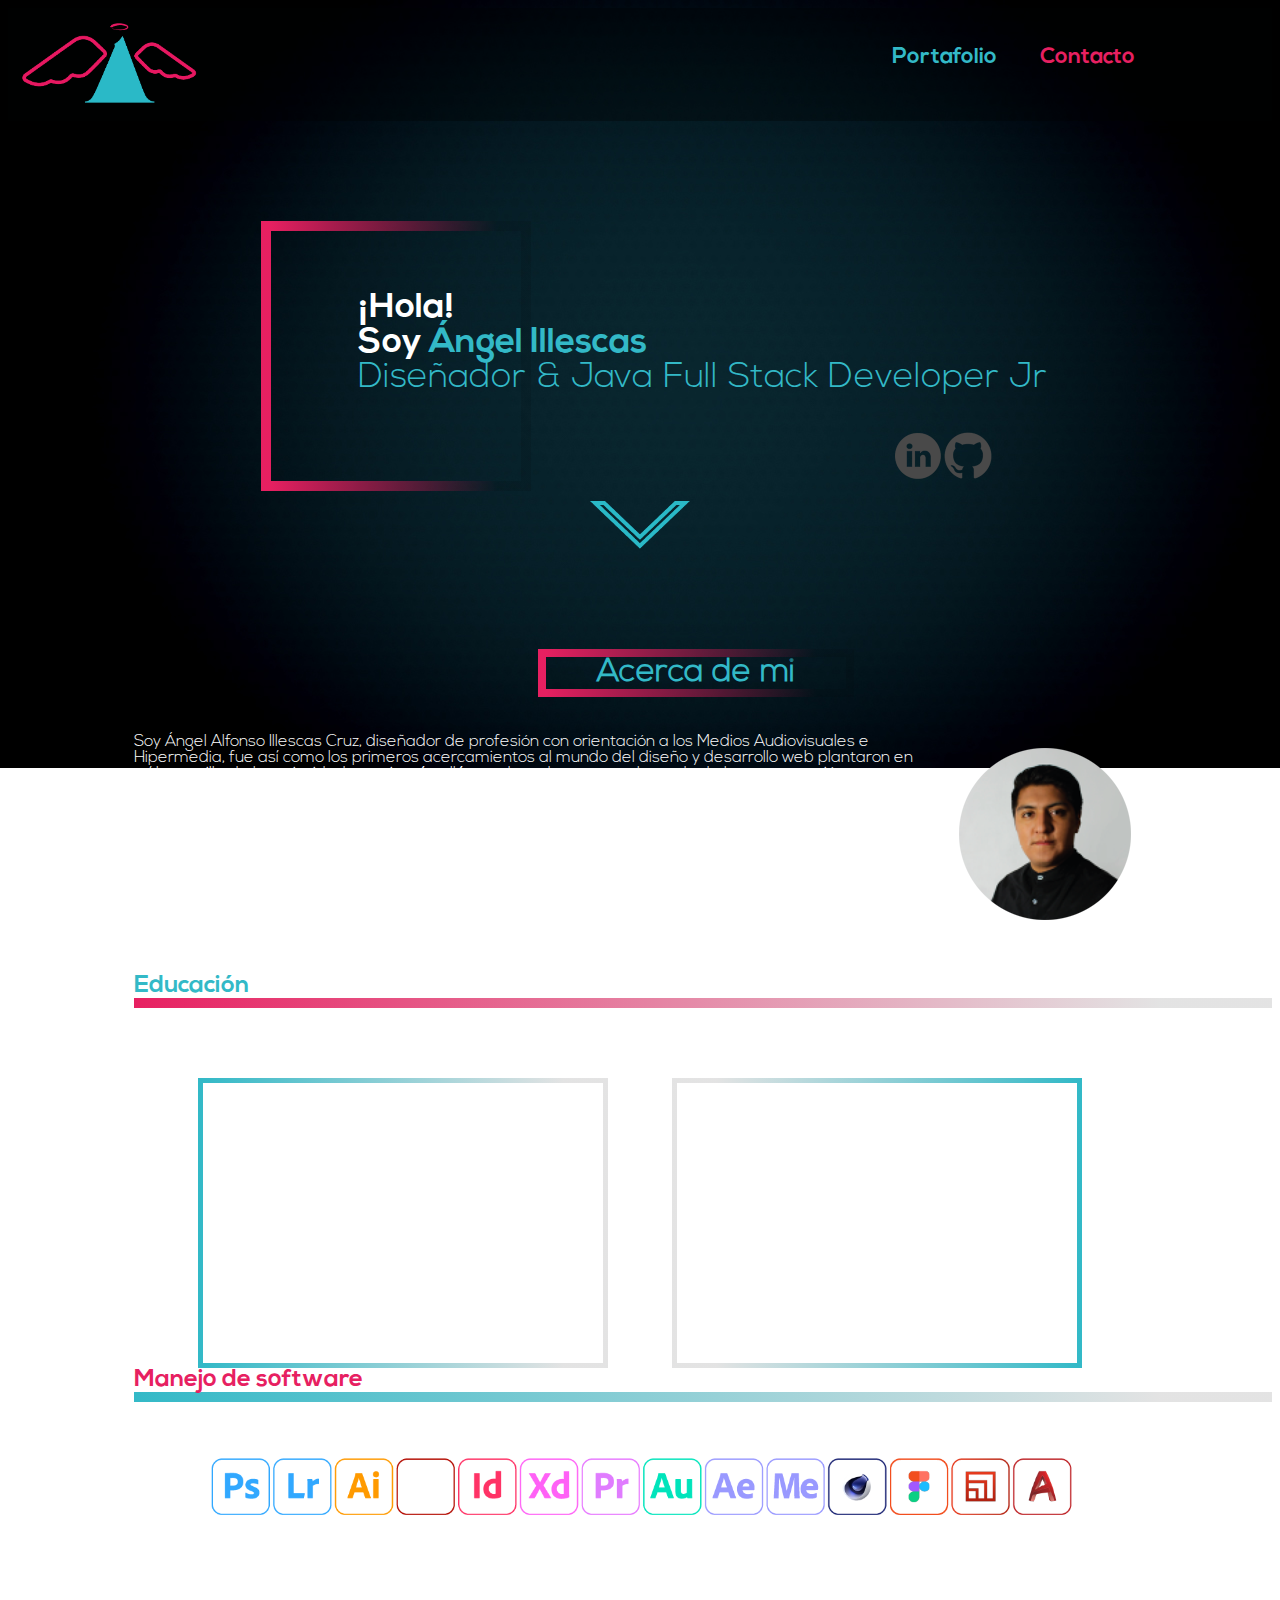
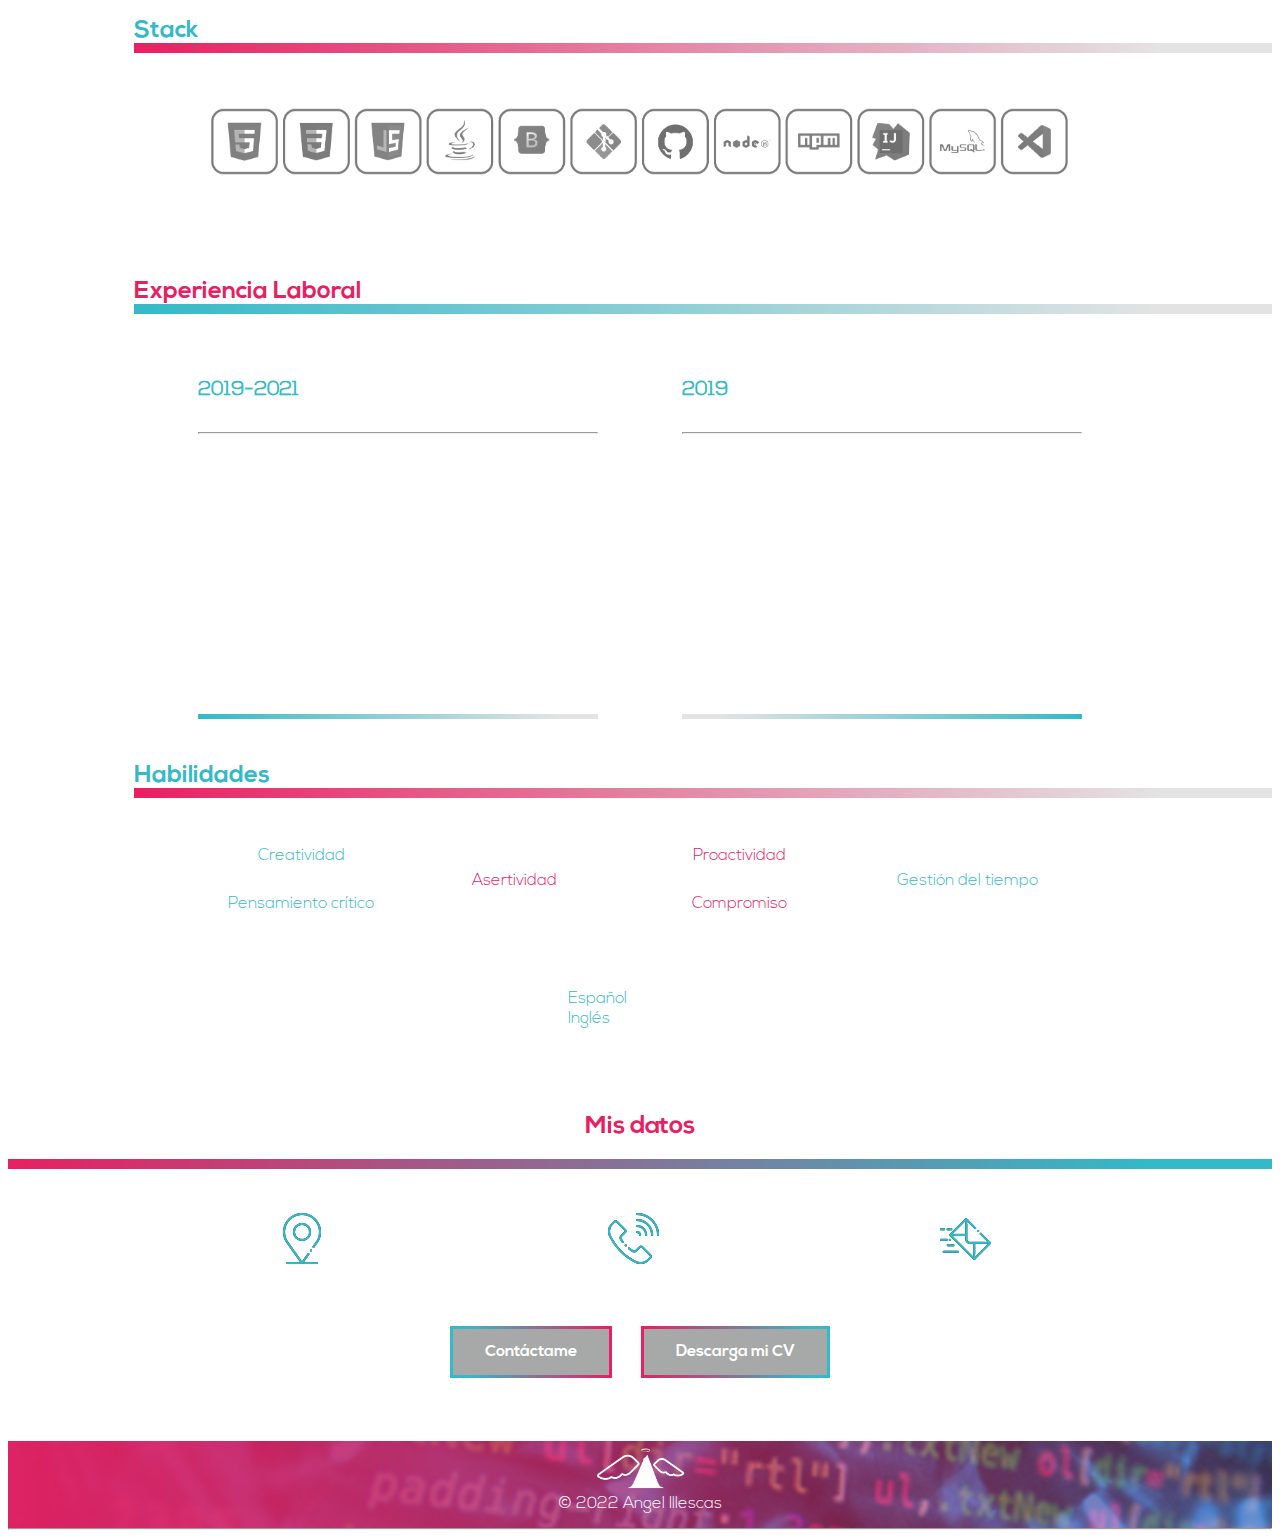
<file: index.html>
<!DOCTYPE html>
<html lang="ens">
<head>
    <meta charset="UTF-8">
    <meta http-equiv="X-UA-Compatible" content="IE=edge">
    <meta name="viewport" content="width=device-width, initial-scale=1.0">
    <title>Mi CV</title>

</head>
<link rel="stylesheet" href="assets/css/style.css">
<body>
    <header>
        <div> 
            <div > <img class="logo" src="assets/img/myLogo.png" alt="mi logo"> </div>

            <div class="alineacion">
                <a class="a  portafolio" href="#">Portafolio</a>
                <a class="a  contacto" href="contacto.html">Contacto</a>
            </div>
        </div>   
    </header>

<div class="caja-hola">
<!-- caja  -->
            
 </div>
    
</div>
<div class="texto-intro">
    <p>¡Hola!<br>
    Soy <span style="color: #33b9c7;"> Ángel Illescas</span> <br>
   <span style="font-family: nexa-light; color: #33b9c7; "> Diseñador & Java Full Stack Developer Jr</span></p>
</div>

<a href="https://www.linkedin.com/in/angel-illescas/" target="_blank"><img src="assets/img/in.png" alt="" srcset="" class="redes"></a>
<a href="https://github.com/Angel-Illescas" target="_blank"><img src="assets/img/gif.png" alt="" srcset="" class="redes2"></a>
<img  class="flecha" src="assets/img/fecha.png" alt="" srcset="">

<div class="acerca">
   <div class="parrafomi"> <h1>Acerca de mi</h1> <br>
    <img src="assets/img/fotoMia.png" alt="" srcset="" class="derecha">
  <aside> Soy Ángel Alfonso Illescas Cruz, diseñador de profesión con orientación a los Medios Audiovisuales e Hipermedia, fue así como los primeros acercamientos al mundo del diseño y desarrollo web plantaron en mí la semilla de la curiosidad para ir más allá y poder adentrarme al mundo de la programación, en específico de Java, siendo uno de los lenguajes de programación más poderos y vigentes actualmente. <br> <br>
        Partiendo de una curiosidad natural por el aprendizaje constante, y la aplicación de conocimientos multidisciplinarios, he ido aprendiendo de manera autodidacta (bajo un modelo teórico-visual y práctico) y profesional otras áreas propias e impropias del diseño grafico tales, como la construcción interiorista, diseño de circuitos eléctricos, diseño textil, floral, de producto y finalmente la programación.  Lo cuales me han permitido explorar y explotar de manera inmensa y tangible mi parte subjetiva y creativa, a la par que me han llenado de experiencia para dar soluciones eficientes, funcionales y estéticas.
    </aside> 
    <div class="reset"></div>
  </div>
</div>

<div class="acerca">
    <br>
    <h2>Educación</h2>
  <div class="fad">
    <p> <span style="font-family: 'Nexa-Bold' " > Diseño & Comunicación Visual </span> <br> <br>
   <span style="font-size: 15px;">Esp. Medios Audiovisuales e Hipermedia <br> <br>
    2015-2019 </span>  <br> <br>
    <span style="font-family: 'Nexa-Bold' " > Facultad de Artes y Diseño <br>
    UNAM </span>
    </p>
  </div>
  <div class="generation">
      <p>
        <span style="font-family: 'Nexa-Bold' " >  Java Full Stack Developer </span> <br> <br>
        <span style="font-size: 15px;">Noviembre 2021 - Marzo 2022</span> <br> <br>
        <span style="font-family: 'Nexa-Bold' " > Generation México </span>
      </p>

  </div>
</div>
<br> <br> <br> <br> <br> <br> <br> <br> <br> <br> <br> <br> <br> <br>

<div class="programas">
    <h2 class="programa-h2">Manejo de software</h2>
    <img class="adobe" src="assets/img/adobe.png" alt="" srcset="">
</div>

<div class="stack">
    <h2 class="stack-h2">Stack</h2>
    <img class="stack-img" src="assets/img/stack3.png" alt="" srcset="">
</div>

<div class="experiencia">
    <h2 class="experiencia-h2">Experiencia Laboral</h2>
<div class="angeles">
    <p>
      <span style="color: #33b9c7; font-size: 20px; ">  <b> 2019-2021 <br> </span>
        Ángeles Creaciones</b> <br>  <hr>
        En Ángeles desarrollé y reproduje productos de diseño, enfocados a embellecer la vida diaria, entre los campos en los que incursione fueron: 
    </p>
        <ul>
            <li>Diseño de interiores & Decoración</li>
            <li>Diseño floral</li>
            <li>Diseño gráfico & fotomontaje profesional</li>
            <li>Contrucción Interiorista</li>
            <li>Diseño de producto</li>
        </ul>

</div>
<div class="freelancer">
   

<p>
     <span style="color: #33b9c7; font-size: 20px; "> <b><b>2019</b> <br> </span>
    Freelancer </b> <br> <hr>
    Como freelancer desarrolle propuestas enfocadas principalmente al diseño gráfico. Trabajando especialmente para ICSAMEX S.A de C.V cuyas principales aplicaciones fueron: <br>
</p>
<ul>
    <li>Página web</li>
    <li>Grabación y edición de video institucional</li>
    <li>Boocklet ES|EN</li>
    <li>Folletos impresos</li>
    <li>Grabado de piezas en serigrafía</li>
    <li>Decoración de interiores</li>
    <li>Rediseño e impresión de señaletica</li>
    <li>Lonas coorporativas</li>
</ul>

</div>

<div>
    
    <h2 style="margin-top: 450px;">Habilidades</h2>
    <table class="tabla">
        <thead>
            <tr> <!-- Fila -->
                <th colspan="4" style="font-size: 20px; text-align: center;"> <b> Soft skills </b></th> <!-- Celda -->
                <th></th>
                <th></th>
                <th></th>
            </tr>
        </thead>
        <tbody>
            <tr>
                <td class="azul">Creatividad</td>
                <td>Atención al detalle</td>
                <td class="rosa">Proactividad</td>
                <td>Planeación </td>
            </tr>
            <tr>
                <td>Organización</td>
                <td class="rosa">Asertividad</td>
                <td>Adaptación al cambio</td>
                <td class="azul">Gestión del tiempo</td>
            </tr>
        </tbody>
        <tfoot>
            <tr>
                <td class="azul">Pensamiento crítico</td>
                <td>Iniciativa</td>
                <td class="rosa">Compromiso</td>
                <td>Flexibilidad</td>
            </tr>
        </tfoot>
    </table>

    <br>

    <table class="tabla2">
        <thead>
            <tr> <!-- Fila -->
                <th colspan="2" style="font-size: 20px; text-align: center;"> <b> Idiomas </b></th> <!-- Celda -->
                <th></th>
                
            </tr>
        </thead>
        <tbody>
            <tr>
                <td class="azul">Español</td>
                <td>Nativo</td>
            </tr>
        </tbody>
        <tfoot>
            <tr>
                <td class="azul">Inglés</td>
                <td>B2</td>
            </tr>
        </tfoot>
    </table>
    <br><br> <br><br>

<!-- <img src="assets/img/fondo1.jpg" alt="" srcset="" style="width: 100%;"> -->


<div ">
    <h3 style="text-align: center;">Mis datos</h3><br>
    <table style="width: 80%;" class="tabla-datos">
        <thead>
            <tr > <!-- Fila -->
                <th colspan="2" style="width: 33.33%;"><img src="assets/img/map-location.png" alt="" srcset=""></th> <!-- Celda -->
                <th colspan="2" style="width: 33.33%;"><img src="assets/img/phone.png" alt="" srcset=""></th>
                <th colspan="2" style="width: 33.33%;"><img src="assets/img/email.png" alt="" srcset=""></th>
                <th></th>
                <th></th>
                <th></th>
                
            </tr>
        </thead>
        <tbody>
           
        </tbody>
        <tfoot>
            <tr>
                <td colspan="2">CDMX</td>
                <td colspan="2">5581772330</td>
                <td colspan="2">angelalfonso.illescas@gmail.com</td> 
                <td></td>
                <td></td>
                <td></td>
            </tr>
        </tfoot>
    </table>




</div>
 <div class="">

    <a href="contacto.html" class="buton">Contáctame</a>
    <a href="assets/docs/AngelAlfonsoIllescasCV.pdf" class="boton2" download="CV_Angel-Illescas">Descarga mi CV</a>

 </div>

</div>




</div>
</body>
<footer>
    
    <div class="final">
        <img src="assets/img/mylogoBlanco.png" alt="" srcset="" style="width: 100px;">
        <p style="margin-top: -5px;" > © 2022 Angel Illescas</p> <hr>
        
    </div>
</footer>
</html>
</file>
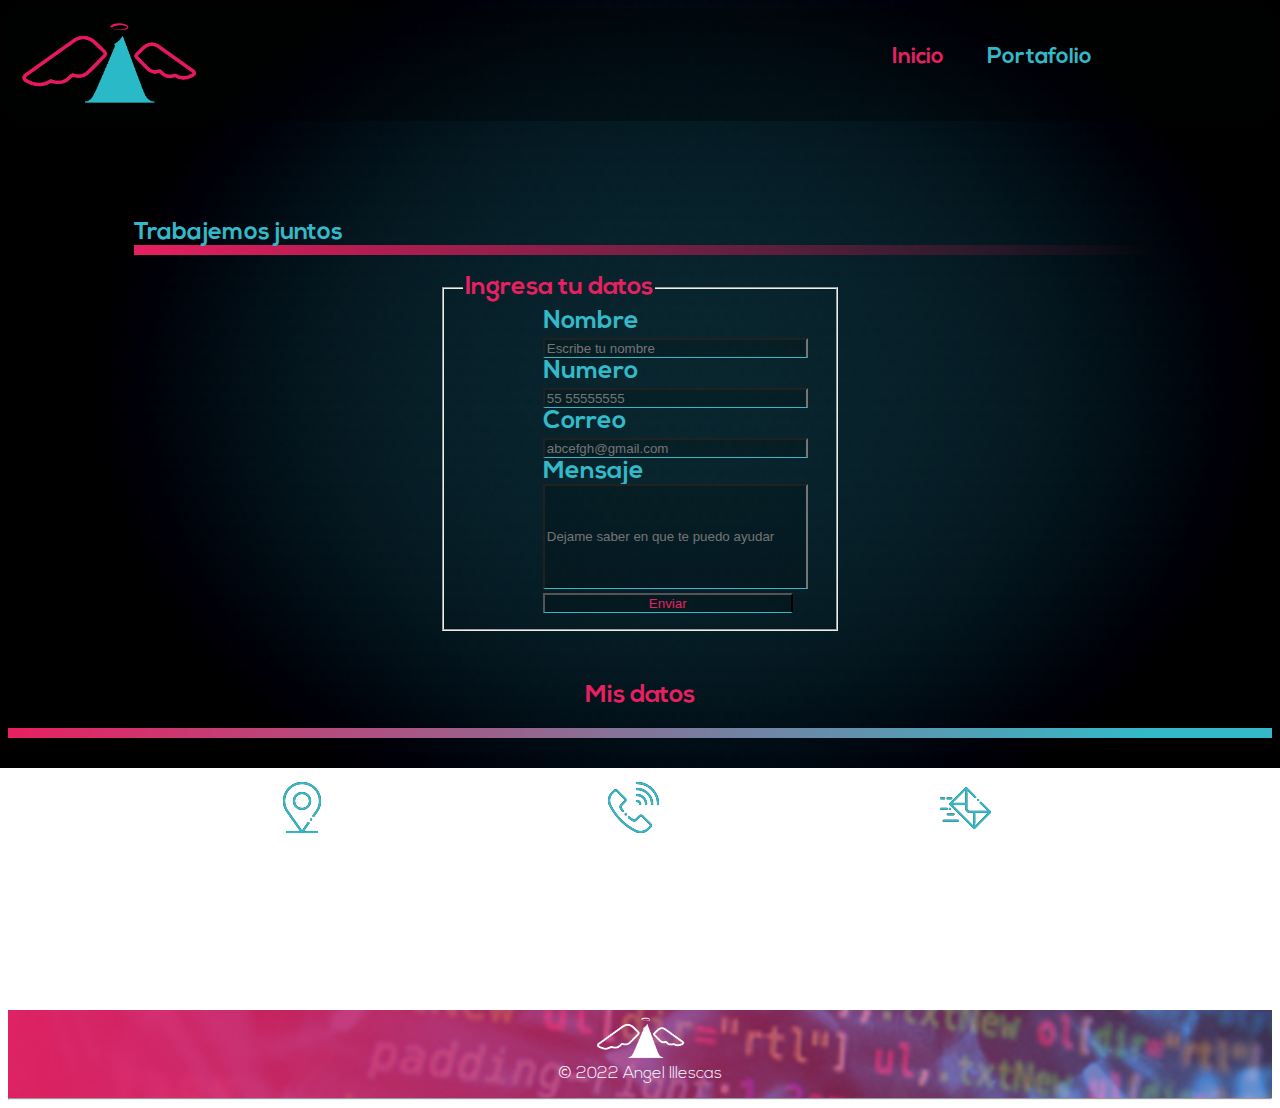
<file: contacto.html>
<!DOCTYPE html>
<html lang="ens">
<head>
    <meta charset="UTF-8">
    <meta http-equiv="X-UA-Compatible" content="IE=edge">
    <meta name="viewport" content="width=device-width, initial-scale=1.0">
    <title>Contacto</title>

</head>
<link rel="stylesheet" href="assets/css/style.css">
<body>
    <header>
        <div> 
            <div > <img class="logo" src="assets/img/myLogo.png" alt="mi logo"> </div>

            <div class="alineacion">
                <a class="a  contacto" href="index.html">Inicio</a>
                <a class="a  portafolio" href="#">Portafolio</a>
                
            </div>
        </div>   
    </header>
    <div class="">
        <h2>Trabajemos juntos</h2>
        <form style="formulario">
            <fieldset>
            <legend>Ingresa tu datos</legend>

            <div class="subformulario"><label for="nombre">Nombre</label> <br> <input id="nombre" type="text" name="nombre" placeholder="Escribe tu nombre" size="30"></div>
            <div class="subformulario"> <label for="numero" >Numero</label><br><input type="text" name="numero" id="numero" placeholder="55 55555555" size="30"></div>
            <div class="subformulario"> <label for="coreo">Correo</label><br><input type="email" name="correo" id="correo" placeholder="abcefgh@gmail.com" size="30"> </div>
            <div class="subformulario"><label for="mensaje">Mensaje</label><br><input class="mensaje" id="mensaje" type="text" name="mensaje" placeholder="Dejame saber en que te puedo ayudar" size="30"></div>

            <div class="confirmar-envio" >
                <input style="color:#e72061; width: 250px; " class="class-confirmar" id="confirmar" type="submit" name="confirmar" value="Enviar" >
            </div>
            </fieldset> 
            
            
         </form>




    </div>




<div>
    <br><br>
    <h3 style="text-align: center;">Mis datos</h3><br>
    <table style="width: 80%;" class="tabla-datos">
        <thead>
            <tr > <!-- Fila -->
                <th colspan="2" style="width: 33.33%;"><img src="assets/img/map-location.png" alt="" srcset=""></th> <!-- Celda -->
                <th colspan="2" style="width: 33.33%;"><img src="assets/img/phone.png" alt="" srcset=""></th>
                <th colspan="2" style="width: 33.33%;"><img src="assets/img/email.png" alt="" srcset=""></th>
                <th></th>
                <th></th>
                <th></th>
                
            </tr>
        </thead>
        <tbody>
           
        </tbody>
        <tfoot>
            <tr>
                <td colspan="2">CDMX</td>
                <td colspan="2">5581772330</td>
                <td colspan="2">angelalfonso.illescas@gmail.com</td> 
                <td></td>
                <td></td>
                <td></td>
            </tr>
        </tfoot>
    </table>



</div>
 
</div>




</div>
</body>
<footer>
    
    <div class="final">
        <img src="assets/img/mylogoBlanco.png" alt="" srcset="" style="width: 100px;">
        <p style="margin-top: -5px;" > © 2022 Angel Illescas</p> <hr>
        
    </div>
</footer>
</html>
</file>
<file: assets/css/style.css>
@font-face {
    font-family: "Nexa-Bold";
    src: url("../css/Nexa\ Bold.otf");
}

@font-face {
    font-family: "Nexa-light";
    src: url("../css/Nexa\ Light.otf");
}


body{
    background-image: url("../img/fondoDePagina.jpg");
    background-repeat: no-repeat;
    background-attachment: fixed;
    font-family: "Nexa-Bold";
    color: white;
}
header{
    width: 100%;
    overflow: hidden;
    background-color: rgba(1, 2, 2, 0.344);
    margin-bottom: 20px;
    font-family: "Nexa-Bold";
}

h1{
    color: #33b9c7;
    text-align: center;
    width: 300px;
    margin-right: auto;
    margin-left: auto;
    border: 8px solid ;
    margin-top: 100px;
    border-image: linear-gradient(to left, rgba(2, 1, 2, 0.11) 10%, #e72061 100%) 1;
}

h2{
color: #33b9c7;
margin-left: 10%;
margin-top: 100px;
border-bottom: 10px solid;
border-image: linear-gradient(to left, rgba(2, 1, 2, 0.11) 10%, #e72061 100%) 1;

}

h3{
color: #e72061;
padding: 20px;
margin-top: 0px;
border-bottom: 10px solid;
border-image: linear-gradient(to left, #33b9c7 10%, #e72061 100%) 1;
font-size: 25px;
}

.logo{
   max-width: 200px;
   max-height: 200px;
   line-height: 200px;
   float: left;
}
.redes{
    width: 50px;
    display:block;
    margin-left: 70%;
    float:left;
    
}
.redes2{
    width: 50px;
    display:block;
    margin-left: 70%;
}
.alineacion{
    width: 90%;
    max-width: 400px;
    margin: auto;
    overflow: hidden;
    float: right; 
    line-height: 100px;
}

.a{
    display: inline;
    color: white;
    text-decoration: none;
    padding: 10px;
    margin: 10px;
    font-size: 22px;
    -o-transition: ;
}

.portafolio:hover{
    background-color: rgba(1, 2, 2, 0.344);
    border-bottom: solid #e72061 5px;
    transition: 1s;
}

.contacto:hover{
    background-color: rgba(1, 2, 2, 0.344);
    border-bottom: solid #33b9c7 5px;
    transition: 1s;
}

.portafolio{
    color: #33b9c7;
}

.contacto{
    color: #e72061;
}

.caja-hola{
    background-color: none;
    color: rgb(255, 255, 255);
    height: 250px;
    width: 250px;
    margin-top: 100px;
    margin-left: 20%;
    border: 10px solid ;
    border-image: linear-gradient(to left, rgba(2, 1, 2, 0.11) 10%, #e72061 100%) 1; /* degradado cool */
}

.texto-intro{
    font-family: "nexa-bold";
    font-size: 35px;
    color: white;
    margin-top: -235px;
   padding-left: 350px;
}

.flecha{
   width: 100px;
   display: block;
   margin: auto;
   padding-top: 20px;
}


.acerca p {
    font-size: 20px;
    color: white;
    font-family: "nexa-light";
    margin-right: 10%;
    margin-left: 10%;
}
 
.derecha{
    float: right;
    margin-left: 15px;
    margin-right: 10%;
  }
  .parrafomi{
    float: left;
    margin-right: 15px;
    margin-left: 10%;
    font-family: "Nexa-Light";
    margin-bottom: 40px;
  }

  .reset {
    clear: both;
  }

.fad{
    width: 400px;
    height: 250px;
    border: solid 5px;
    border-image: linear-gradient(to left, rgba(2, 1, 2, 0.11) 10%, #33b9c7 100%) 1;
    float:left;
    margin-top: 50px;
    margin-left: 15%;
    text-align: center;
    padding-top: 30px;
    
    
    
    
}
.generation{
    width: 400px;
    height: 250px;
    border: solid 5px;
    border-image: linear-gradient(to right, rgba(2, 1, 2, 0.11) 10%, #33b9c7 100%) 1;
    float: right;
    margin-top: 50px;
    margin-right: 15%;
    text-align: center;
    padding-top: 30px;
}

.adobe{
   width: 70%;
   display: block;
   margin: auto;
   margin-top: 50px;
}

.programa-h2{
    color: #e72061;
    margin-top: 100px;
    border-bottom: 10px solid;
    border-image: linear-gradient(to left, rgba(2, 1, 2, 0.11) 10%, #33b9c7 100%) 1;
}

.stack-img{
    width: 70%;
   display: block;
   margin: auto;
   margin-top: 50px;
}
.experiencia-h2{
    color: #e72061;
    margin-top: 100px;
    border-bottom: 10px solid;
    border-image: linear-gradient(to left, rgba(2, 1, 2, 0.11) 10%, #33b9c7 100%) 1;
}
.angeles{
    color: white;
    width: 400px;
    height: 350px;
    border-bottom: solid 5px;
    border-image: linear-gradient(to left, rgba(2, 1, 2, 0.11) 10%, #33b9c7 100%) 1;
    float:left;
    margin-left: 15%;
    padding-top: 30px;
    font-family: "Nexa-Light";
}

.freelancer{
    width: 400px;
    height: 350px;
    border-bottom: solid 5px;
    border-image: linear-gradient(to right, rgba(2, 1, 2, 0.11) 10%, #33b9c7 100%) 1;
    float: right;
    margin-right: 15%;
    color: white;
    padding-top: 30px;
    font-family: "Nexa-Light";
}

.tabla{   
    margin-left: auto;
    margin-right: auto;
    font-family: "Nexa-light";
    width: 900px;
    height: 130px;
    text-align: center;
    border-bottom: white 3px double;
    padding-bottom: 30px; 
}

.azul{
    color:#33b9c7 ;
}

.rosa{
    color: #e72061;
}

.tabla2{
   
    margin-left: auto;
    margin-right: auto;
    font-family: "Nexa-light";
    width: 150px;
    height: 60px; 
}
 .imagen-abajo{
    max-height:max-content;
 }

 .tabla-datos{
     text-align: center;
     margin-right: auto;
     margin-left: auto;
 }

 .buton  {
    background-color: rgba(1, 2, 2, 0.344);
    border: solid 3px;
    border-image: linear-gradient(to right, #33b9c7 10%, #e72061 100%) 1;
    color: white;
    padding: 15px 32px;
    text-align: center;
    text-decoration: none;
    font-size: 16px;
    float: left;
    margin-left: 35%;
    cursor: pointer;
    margin-top: 35px;
  }

  .buton:hover{
background-color: #33b9c7;
color: #e72061;
font-size: 105%;
transition: 1s;



  }
  .boton2
  {
    background-color: rgba(1, 2, 2, 0.344);
    border: solid 3px;
    border-image: linear-gradient(to left, #33b9c7 10%, #e72061 100%) 1;
    color: white;
    padding: 15px 32px;
    text-align: center;
    text-decoration: none;
    font-size: 16px;
    float: right;
    cursor: pointer;
    margin-right: 35%;
    margin-top: 35px;
  }
  .boton2:hover{
      background-color: #33b9c7;
    color: #e72061;
    font-size: 105%;
    transition: 1s;
  }

  footer{
      margin-top: 150px;
      background-color: rgba(1, 2, 2, 0.344);
      font-family: "Nexa-Light";
      background-image: url("../img/fondo1.jpg");
      background-repeat: no-repeat;
      background-size: cover;
    
  }

  .final {
      text-align: center;
  }

  form{
      width: 400px;
      display: block;
      margin: auto;
      font-size: 25px;
      color: #e72061;
      
  }

  .mensaje{
      height: 100px;
  }

  .subformulario{
      padding-left: 80px;
  }

  input{
      background-color: rgba(0, 0, 0, 0.159);
      border-bottom: #33b9c7 1px solid;
  }

  label{
      color: #33b9c7;
  }

  .confirmar-envio{
      color: white;
      width: 100px;
    padding-left: 80px;

  }
</file>
